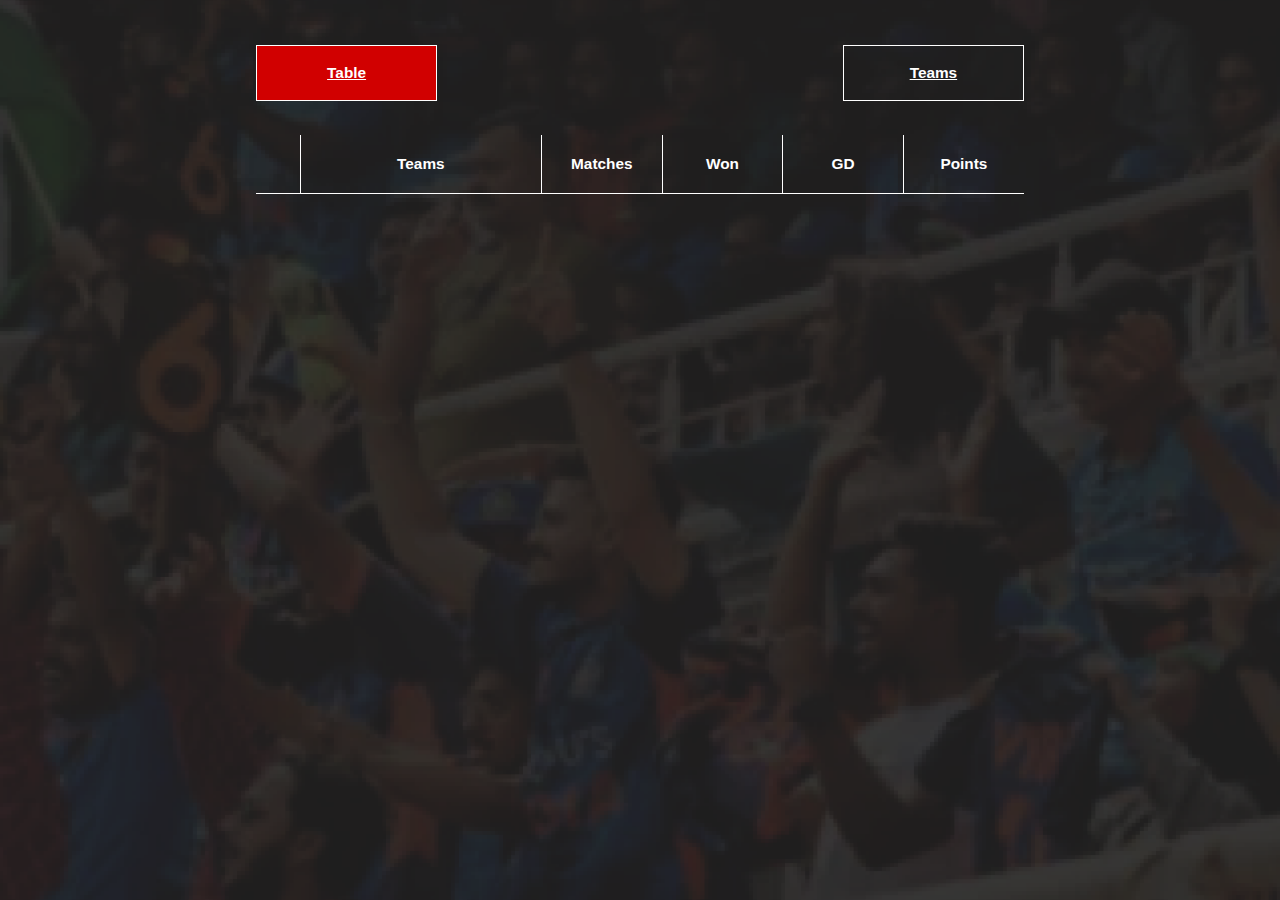
<file: Figma/Table.html>
<!DOCTYPE html>
<html>

<head>
    <meta charset="UTF-8">
    <meta name="viewport" content="width=device-width, initial-scale=1.0">
    <link rel="stylesheet" href="style.css" />
    <script defer src="TableScript.js"></script>

</head>

<body>
    <div class="frame">
        <div class="overlap">
            <div class="text-wrapper">
                <a href="./Table.html">Table</a></div>
        </div>
        <div class="overlap2">
            <div class="text-wrapper2">
                <a href="./Teams.html">Teams</a></div>

        </div>
        <table id="row">

            <tr>
                <th class="Icon"></th>
                <th class="Teams">Teams</th>
                <th class="Matches">Matches</th>
                <th class="Won">Won</th>
                <th class="GD">GD</th>
                <th class="Points">Points</th>
            </tr>


        </table>
    </div>
</body>

</html>
</file>
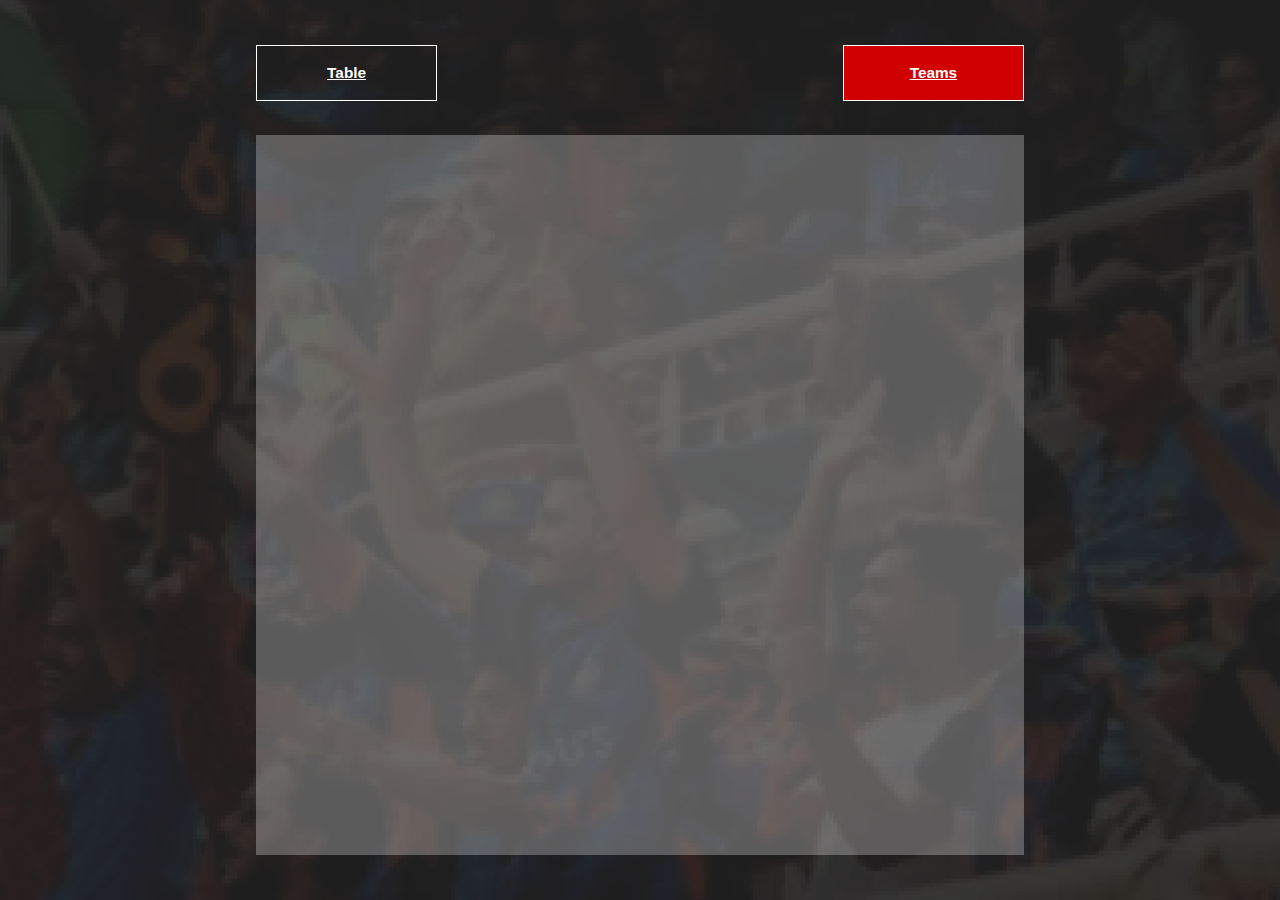
<file: Figma/Teams.html>
<!DOCTYPE html>
<html>

<head>
    <meta charset="UTF-8">
    <meta name="viewport" content="width=device-width, initial-scale=1.0">
    <link rel="stylesheet" href="style.css" />
    <script defer src="TeamsScript.js"></script>
</head>

<body>
    <div class="frame">
        <div class="bg"></div>
        <div class="overlap3">
            <div class="text-wrapper">
                <a href="./Table.html">Table</a></div>
        </div>
        <div class="overlap4">
            <div class="text-wrapper2">
                <a href="./Teams.html">Teams</a></div>

        </div>
        <div class="rectangle" id="rectangle"></div>
    </div>
</body>

</html>
</file>
<file: Figma/style.css>
.frame {
    display: flex;
    flex-direction: column;
    justify-content: center;
    width: 100%;
    height: 100vh;
    /* Use 100% of the viewport height */
    background-image: url(images/Background.png);
    background-position: center;
    background-size: cover;
    background-color: #080808;
}

body {
    margin: 0;
    overflow: hidden;
}

.overlap {
    line-height: 6vw;
    position: absolute;
    height: 6%;
    top: 5%;
    /* Adjust top position using percentage for responsiveness */
    left: 20%;
    /* Adjust left position using percentage for responsiveness */
    width: 14vw;
    /* Adjust width using percentage for responsiveness */
    max-width: 700px;
    /* Set a maximum width to prevent it from stretching too wide on larger screens */
    background-color: #d10000;
    border: 0.04vw solid;
    border-color: #ffffff;
}

.overlap2 {
    max-width: 700px;
    line-height: 6vw;
    position: absolute;
    width: 14vw;
    height: 6vh;
    top: 5%;
    right: 20%;
    border: 0.04vw solid;
    border-color: #ffffff;
}

.overlap3 {
    max-width: 700px;
    line-height: 6vw;
    position: absolute;
    width: 14vw;
    height: 6vh;
    top: 5%;
    left: 20%;
    border: 0.04vw solid;
    border-color: #ffffff;
}

.overlap4 {
    line-height: 6vw;
    position: absolute;
    height: 6%;
    top: 5%;
    right: 20%;
    /* Adjust left position using percentage for responsiveness */
    width: 14vw;
    /* Adjust width using percentage for responsiveness */
    max-width: 700px;
    /* Set a maximum width to prevent it from stretching too wide on larger screens */
    background-color: #d10000;
    border: 0.04vw solid;
    border-color: #ffffff;
}

.rectangle {
    position: absolute;
    top: 15%;
    left: 20vw;
    right: 20vw;
    width: 60%;
    /* Adjusted width using percentage */
    height: 80vh;
    background-color: #ffffff46;
    display: flex;
    flex-wrap: wrap;
    justify-content: space-around center;
}

.TeamImg {
    left: 4vw;
    margin: 2%;
    padding: 2%;
    width: 10%;
    height: 10%;
    position: relative;
    flex-direction: row;
    background-size: contain;
    background-repeat: no-repeat;
}

.text-wrapper {
    position: relative;
    width: 100%;
    /* Make sure the text wrapper takes 100% of the parent's width */
    height: 100%;
    /* Make sure the text wrapper takes 100% of the parent's height */
    font-family: "Inter", Helvetica;
    font-weight: 700;
    color: #ffffff;
    font-size: 5vw;
    /* Adjust font size using vw units for responsiveness */
    text-align: center;
    display: flex;
    align-items: center;
    justify-content: center;
}

.text-wrapper2 {
    position: relative;
    width: 14vw;
    /* Make sure the text wrapper takes 100% of the parent's width */
    height: 100%;
    /* Make sure the text wrapper takes 100% of the parent's height */
    font-family: "Inter", Helvetica;
    font-weight: 700;
    color: #ffffff;
    font-size: 5vw;
    /* Adjust font size using vw units for responsiveness */
    text-align: center;
    display: flex;
    align-items: center;
    justify-content: center;
    left: 50%;
    /* Center horizontally */
    transform: translateX(-50%);
    /* Center horizontally */
}

a {
    position: relative;
    width: 80%;
    max-width: 700px;
    height: auto;
    font-family: "Inter", Helvetica;
    font-weight: 700;
    color: #ffffff;
    font-size: 1.2vw;
    text-align: center;
    display: flex;
    align-items: center;
    justify-content: center;
}

table {
    position: absolute;
    top: 15%;
    left: 20vw;
    right: 20vw;
    width: 60%;
    /* Adjusted width using percentage */
    height: 2vh;
}

.Teams,
.Matches,
.Won,
.GD,
.Points {
    max-width: 2550px;
    /* Adjusted maximum width */
    padding: 0.5vw;
    font-family: "Inter", Helvetica;
    font-weight: 700;
    color: #ffffff;
    font-size: 1.2vw;
    line-height: 5vh;
    text-align: center;
}

.Icon {
    width: 5.5%;
    height: 100%;
    background-size: contain;
    background-repeat: no-repeat;
}

.Teams {
    width: 30%;
}

.Matches {
    width: 15%;
}

.Won {
    width: 15%;
}

.GD {
    width: 15%;
}

.Points {
    width: 15%;
}

table {
    border-collapse: collapse;
}

table td,
table th {
    border: 0.08vw solid #ffffff;
}

table tr:first-child th {
    border-top: 0;
}

table tr:last-child td {
    border-bottom: 0;
}

table tr td:first-child,
table tr th:first-child {
    border-left: 0;
}

table tr td:last-child,
table tr th:last-child {
    border-right: 0;
}
</file>
